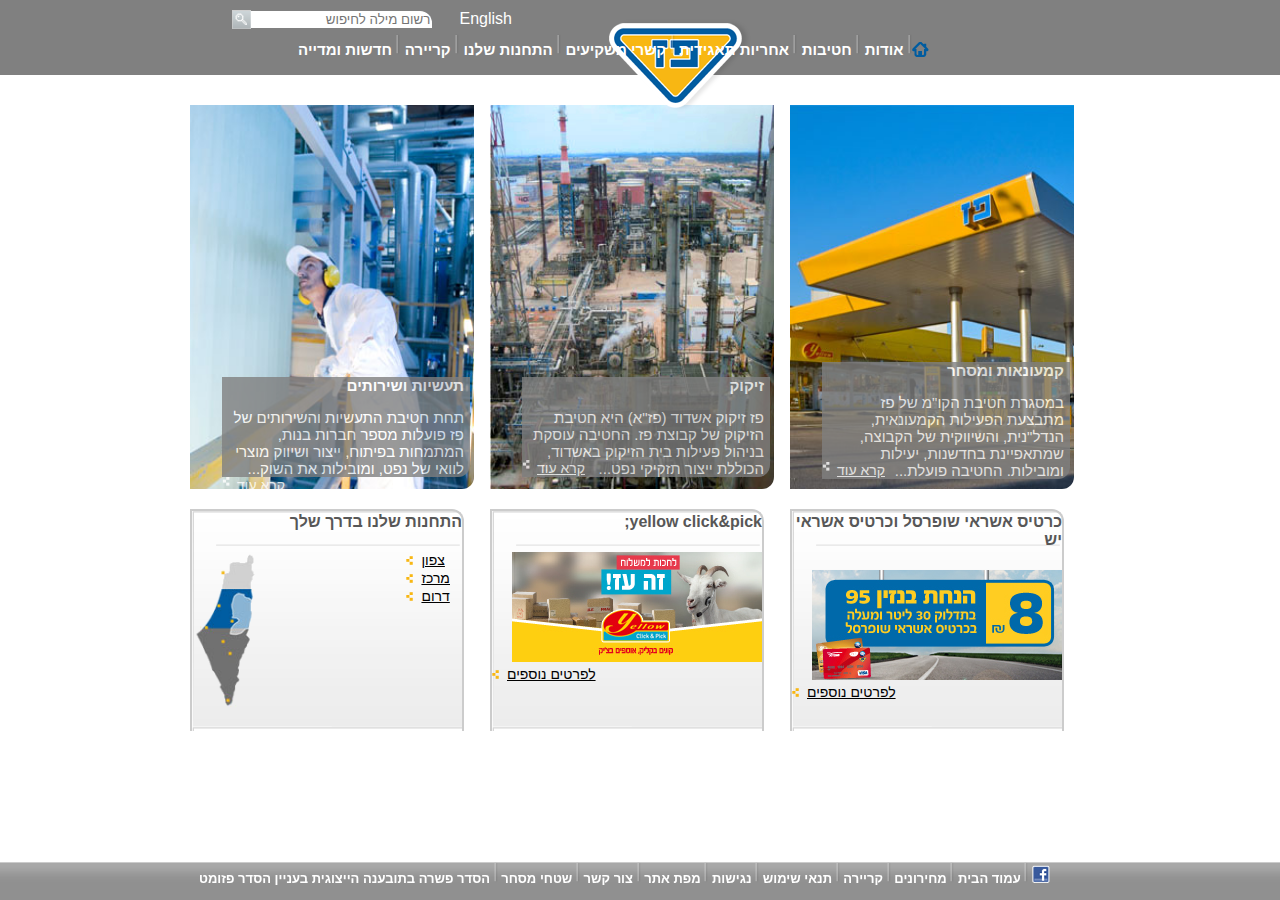
<file: index.html>
<!DOCTYPE html>
<html lang="en">
<head>
    <meta charset="UTF-8">
    <meta name="viewport" content="width=device-width, initial-scale=1.0">
    <link rel="stylesheet" href="style.css">
    <title>פז</title>
</head>
<body>
   
    
    <header>
     

       <div id="search">
        <span id="english"> English</span>
        <input id="search1" type="text" placeholder="רשום מילה לחיפוש">
       <a href="#"> <img  id="glass" src="assests/search_button.png"> </a>
        </div>
<br>
      
        

        <div id="menus">
           <a   id="logo" href="#">
            <img  src="assests/paz_logo.png">
           </a>
             <ul>
                <a id="menu_blue" href="#"></a>
               
               
             <div class="dropdown">
           
            <img src="assests/menu_sep.png">
             <span  >אודות</span>
             <div class="dropdown-content">
              
                <span>אודות</span>  
                <div class="dropdown-sep"> </div>
               <span>היסטוריה</span>
               <div class="dropdown-sep"> </div>
               <span>חזון וערכים</span>
               <div class="dropdown-sep"> </div>
               <span>מבנה הקבוצה</span>
               <div class="dropdown-sep"> </div>
               <span>חברי דירקטוריון</span>
               <div class="dropdown-sep"> </div>
               <span>הנהלת הקבוצה</span>
               <div class="dropdown-sep"> </div>
               <span>פרסים והוקרה</span>

                </div>
                    </div>
                    <div class="dropdown">
             <img src="assests/menu_sep.png">
            
             <span>חטיבות</span>
             <div class="dropdown-content">
                <span>חטיבות</span>  
                <div class="dropdown-sep"> </div>
                <span>קמעונאות ומסחר</span>  
                <div class="dropdown-sep"> </div>
                <span>תעשיה ושירותים</span>  
                <div class="dropdown-sep"> </div>
                <span>זיקוק</span>  
                <div class="dropdown-sep"> </div>
                </div>
            </div>
             <div class="dropdown">
             <img src="assests/menu_sep.png">
             <span>אחריות תאגידית</span>
             <div class="dropdown-content">
                <span>אחריות תאגידית</span>  
                <div class="dropdown-sep"> </div>
                <span>הקוד האתי</span>  
                <div class="dropdown-sep"> </div>
                <span>מעורבות חברתית</span>  
                <div class="dropdown-sep"> </div>
                <span>נגישות</span>  
                <div class="dropdown-sep"> </div>
                <span>איכות הסביבה ובטיחות</span>  
                <div class="dropdown-sep"> </div>
                <span>דירוג מעלה</span>  
                <div class="dropdown-sep"> </div>
                </div>
            </div>
             <div class="dropdown">
             
             <img src="assests/menu_sep.png">
             <span>קשרי משקיעים</span>
             <div class="dropdown-content">
                <span>פרופיל חברה</span>  
                <div class="dropdown-sep"> </div>
                <span>דו"חות כספיים</span>  
                <div class="dropdown-sep"> </div>
                <span>כלים למשקיע</span>  
                <div class="dropdown-sep"> </div>
                <span>נתוני מניה</span>  
                <div class="dropdown-sep"> </div>
                <span>אסיפות כלליות</span>  
                <div class="dropdown-sep"> </div>
                
                </div>


            </div>
            <div class="dropdown">
             <img src="assests/menu_sep.png">
             <span>התחנות שלנו </span>
             <div class="dropdown-content">
                <span>התחנות שלנו</span>  
                <div class="dropdown-sep"> </div>
                <span>נגישות מתחמי פז</span>  
                <div class="dropdown-sep"> </div>
                <span>רשימת תחנות</span>  
                <div class="dropdown-sep"> </div>
                <span>מועדונים</span>  
                <div class="dropdown-sep"> </div>
                
                </div>

             </div>
             <div class="dropdown">
             <img src="assests/menu_sep.png">
             <span>קריירה</span>
             <div class="dropdown-content">
                <span>לעבוד בפז</span>  
                <div class="dropdown-sep"> </div>
                <span>ניהול תחנות פז</span>  
                <div class="dropdown-sep"> </div>
                <span >קריירה </span>  
                <div class="dropdown-sep"> </div>
                
                
                </div>
             </div>
             <div class="dropdown">
             <img src="assests/menu_sep.png">
             <span>חדשות ומדייה</span>
             <div class="dropdown-content">
                <span>פרסומות</span>  
                <div class="dropdown-sep"> </div>
                <span>הודעות לעיתונות</span>  
                <div class="dropdown-sep"> </div>
               
                
                
                </div>
             </ul>
             
        </div>
    </header>

    <div class="container">

    <div class="flexi1">

        <div class="picup" id="pic1">
            <div class="textop" id="more_margin">
                <h3>קמעונאות ומסחר</h3>
                <p>במסגרת חטיבת הקו"מ של פז מתבצעת הפעילות הקמעונאית, הנדל"נית, והשיווקית של הקבוצה, שמתאפיינת בחדשנות, יעילות ומובילות. החטיבה פועלת...
                    <a href="#" class="link_more" >
                    <span >קרא עוד      <div class="read_more"></div></span></a>
                </p>
                
            </div>
        </div>
        <div class="picup" id="pic2">
            <div class="textop">
                <h3>זיקוק</h3>
                <p>פז זיקוק אשדוד (פז"א) היא חטיבת הזיקוק של קבוצת פז. החטיבה עוסקת בניהול פעילות בית הזיקוק באשדוד, הכוללת ייצור תזקיקי נפט...
                    <span class="link_more" >קרא עוד    </span>
                 
                </p>
            </div>
        </div>
        <div class="picup" id="pic3">
            <div class="textop">
                <h3>תעשיות ושירותים</h3>
                <p>תחת חטיבת התעשיות והשירותים של פז פועלות מספר חברות בנות, המתמחות בפיתוח, ייצור ושיווק מוצרי לוואי של נפט, ומובילות את השוק...
                    <span class="link_more" >קרא עוד</span>
                
                </p>
               
            </div>
        </div>


    </div>
    <div class="flexi2">
        <div class="picdown">
            <h4>כרטיס אשראי שופרסל וכרטיס אשראי יש</h4>
            
            <img src="assests/paz_250x110059890678.jpg">
            <a class="link_more_down" href="#">
            <span>לפרטים נוספים</span>
            </a>

        </div>

        <div class="picdown">
            <h4>yellow click&pick;</h4>
        
            <img src="assests/goat.jpg">
           <a class="link_more_down" href="#">
            <span>לפרטים נוספים</span>
            </a>
            
        </div>
        <div class="picdown">
            <h4>התחנות שלנו בדרך שלך</h4>
           
            <div id="places" >
                <a class="link_more_down" href="#">
                צפון </a> <br>
                <a class="link_more_down" href="#">
                מרכז </a> <br>
                <a class="link_more_down" href="#">
                דרום</a> <br>
               
            </div>
            <img id="map1" src="assests/map-transparent.png">

        </div>

    </div>
    </div>
    <footer>
        <div class="container">
            <ul>
                <span><a href="http://www.facebook.com/paz" > <img src="assests/fb_icon.png"></a> </span>
                <img src="assests/menu_sep.png">
                <span><a href="index.html" >עמוד הבית</a>  </span>
                <img src="assests/menu_sep.png">
                <span><a href="#" >מחירונים</a>  </span>
                <img src="assests/menu_sep.png">
                <span><a href="#" >קריירה</a>   </span>
                <img src="assests/menu_sep.png">
                <span><a href="#" >תנאי שימוש</a>   </span>
                <img src="assests/menu_sep.png">
                <span><a href="#" >נגישות</a>   </span>
                <img src="assests/menu_sep.png">
                <span><a href="#" >מפת אתר</a>   </span>
                <img src="assests/menu_sep.png">
                <span><a href="about.html" >צור קשר</a>   </span>
                <img src="assests/menu_sep.png">
                <span><a href="#" > שטחי מסחר</a>   </span>
                <img src="assests/menu_sep.png">
                <span><a href="#" >הסדר פשרה בתובענה הייצוגית בעניין הסדר פזומט</a>   </span>

            </ul>
        </div>
    </footer>
</body>
</html>
</file>
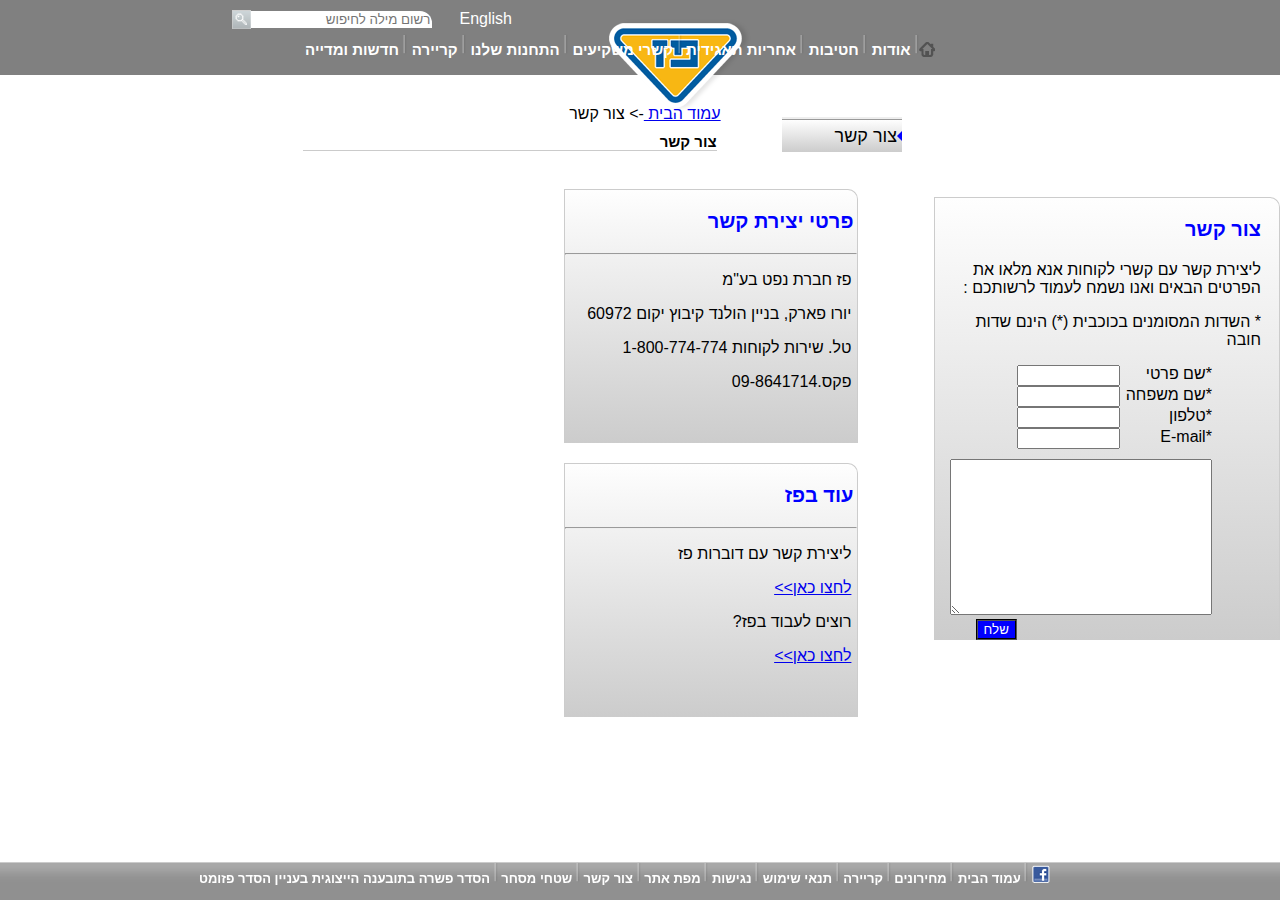
<file: about.html>
<!DOCTYPE html>
<html lang="en">
<head>
    <meta charset="UTF-8">
    <meta name="viewport" content="width=device-width, initial-scale=1.0">
    <title>פז - צור קשר</title>
    <link rel="stylesheet" href="style.css">
    <link rel="stylesheet" href="style2.css">
</head>
<body>
      
    <header>
     

        <div id="search">
         <span id="english"> English</span>
         <input id="search1" type="text" placeholder="רשום מילה לחיפוש">
        <a href="#"> <img  id="glass" src="assests/search_button.png"> </a>
         </div>
 <br>
       
         
 
         <div id="menus">
            <a   id="logo" href="#">
             <img  src="assests/paz_logo.png">
            </a>
              <ul>
                 <a id="menu_blue2" href="#"></a>
                
                
              <div class="dropdown">
            
             <img src="assests/menu_sep.png">
              <span  >אודות</span>
              <div class="dropdown-content">
               
                 <span>אודות</span>  
                 <div class="dropdown-sep"> </div>
                <span>היסטוריה</span>
                <div class="dropdown-sep"> </div>
                <span>חזון וערכים</span>
                <div class="dropdown-sep"> </div>
                <span>מבנה הקבוצה</span>
                <div class="dropdown-sep"> </div>
                <span>חברי דירקטוריון</span>
                <div class="dropdown-sep"> </div>
                <span>הנהלת הקבוצה</span>
                <div class="dropdown-sep"> </div>
                <span>פרסים והוקרה</span>
 
                 </div>
                     </div>
                     <div class="dropdown">
              <img src="assests/menu_sep.png">
             
              <span>חטיבות</span>
              <div class="dropdown-content">
                 <span>חטיבות</span>  
                 <div class="dropdown-sep"> </div>
                 <span>קמעונאות ומסחר</span>  
                 <div class="dropdown-sep"> </div>
                 <span>תעשיה ושירותים</span>  
                 <div class="dropdown-sep"> </div>
                 <span>זיקוק</span>  
                 <div class="dropdown-sep"> </div>
                 </div>
             </div>
              <div class="dropdown">
              <img src="assests/menu_sep.png">
              <span>אחריות תאגידית</span>
              <div class="dropdown-content">
                 <span>אחריות תאגידית</span>  
                 <div class="dropdown-sep"> </div>
                 <span>הקוד האתי</span>  
                 <div class="dropdown-sep"> </div>
                 <span>מעורבות חברתית</span>  
                 <div class="dropdown-sep"> </div>
                 <span>נגישות</span>  
                 <div class="dropdown-sep"> </div>
                 <span>איכות הסביבה ובטיחות</span>  
                 <div class="dropdown-sep"> </div>
                 <span>דירוג מעלה</span>  
                 <div class="dropdown-sep"> </div>
                 </div>
             </div>
              <div class="dropdown">
              
              <img src="assests/menu_sep.png">
              <span>קשרי משקיעים</span>
              <div class="dropdown-content">
                 <span>פרופיל חברה</span>  
                 <div class="dropdown-sep"> </div>
                 <span>דו"חות כספיים</span>  
                 <div class="dropdown-sep"> </div>
                 <span>כלים למשקיע</span>  
                 <div class="dropdown-sep"> </div>
                 <span>נתוני מניה</span>  
                 <div class="dropdown-sep"> </div>
                 <span>אסיפות כלליות</span>  
                 <div class="dropdown-sep"> </div>
                 
                 </div>
 
 
             </div>
             <div class="dropdown">
              <img src="assests/menu_sep.png">
              <span>התחנות שלנו </span>
              <div class="dropdown-content">
                 <span>התחנות שלנו</span>  
                 <div class="dropdown-sep"> </div>
                 <span>נגישות מתחמי פז</span>  
                 <div class="dropdown-sep"> </div>
                 <span>רשימת תחנות</span>  
                 <div class="dropdown-sep"> </div>
                 <span>מועדונים</span>  
                 <div class="dropdown-sep"> </div>
                 
                 </div>
 
              </div>
              <div class="dropdown">
              <img src="assests/menu_sep.png">
              <span>קריירה</span>
              <div class="dropdown-content">
                 <span>לעבוד בפז</span>  
                 <div class="dropdown-sep"> </div>
                 <span>ניהול תחנות פז</span>  
                 <div class="dropdown-sep"> </div>
                 <span >קריירה </span>  
                 <div class="dropdown-sep"> </div>
                 
                 
                 </div>
              </div>
              <div class="dropdown">
              <img src="assests/menu_sep.png">
              <span>חדשות ומדייה</span>
              <div class="dropdown-content">
                 <span>פרסומות</span>  
                 <div class="dropdown-sep"> </div>
                 <span>הודעות לעיתונות</span>  
                 <div class="dropdown-sep"> </div>
                
                 
                 
                 </div>
              </ul>
              
         </div>
     </header>
    
    <br>
     <div class="upper">
    <div id="sidemenu"> 
        <div class="aleft"></div>
       <a href="#" >צור קשר</a>

   </div>
   <div id="contact">
    <a href="index.html"><span></span>עמוד הבית  </span> </a>
    <span>-> צור קשר</span>
    <div class="title2">
        <h1>צור קשר</h1>
       
    </div>
    </div>
     </div>
     <div class="container about_addemtum ">
        
        
        <br>
       
        <br>
        
       
        <div class="form">
            <p class="blue">צור קשר </p>
            <p>    ליצירת קשר עם קשרי לקוחות אנא מלאו את הפרטים הבאים ואנו נשמח לעמוד לרשותכם : </p>
           <p>     * השדות המסומנים בכוכבית (*) הינם שדות חובה</p>
          <div class="form_contents">
           <div class="line_form">
           <span>*שם פרטי</span>   <input type="text" >  </div>
           <div class="line_form">
           <span>*שם משפחה</span>   <input type="text">  </div>
           <div class="line_form">
           <span>*טלפון</span>   <input type="tel"> </div>
           <div class="line_form">
           <span>*E-mail</span>   <input type="email"> </div> 
           <textarea rows=10 cols=30 ></textarea> <br>
           <button class="blue-btn">שלח</button> 
        </div>
        </div>
        <div class="info">
            <p class="blue head_misc">פרטי יצירת קשר</p>
            <hr>
            <div class="infotext">
            <p>פז חברת נפט בע"מ
             </p>
             <p>   יורו פארק, בניין הולנד
                קיבוץ יקום 60972
                </p>
                <p>
                טל. שירות לקוחות 1-800-774-774
                </p>
            <p>    פקס.09-8641714</p>
                <br>
                <br>
                </div>
        </div>
        <br>
        <br>

        <div class="info" id="info2">
            <p class="blue head_misc">עוד בפז</p>
            <hr>
            <div class="infotext">
            <p>
                ליצירת קשר עם דוברות פז </p>
                <a href="#">
                לחצו כאן>>
                </a>
                <p>רוצים לעבוד בפז? </p>
                <a href="#">
                לחצו כאן>> 
                </a>
                </p>
                </div>
                <br>
                <br>
        </div>


     </div>
   

     

     <footer>
        <div class="container">
            <ul>
                <span><a href="http://www.facebook.com/paz" > <img src="assests/fb_icon.png"></a> </span>
                <img src="assests/menu_sep.png">
                <span><a href="index.html" >עמוד הבית</a>  </span>
                <img src="assests/menu_sep.png">
                <span><a href="#" >מחירונים</a>  </span>
                <img src="assests/menu_sep.png">
                <span><a href="#" >קריירה</a>   </span>
                <img src="assests/menu_sep.png">
                <span><a href="#" >תנאי שימוש</a>   </span>
                <img src="assests/menu_sep.png">
                <span><a href="#" >נגישות</a>   </span>
                <img src="assests/menu_sep.png">
                <span><a href="#" >מפת אתר</a>   </span>
                <img src="assests/menu_sep.png">
                <span><a href="about.html" >צור קשר</a>   </span>
                <img src="assests/menu_sep.png">
                <span><a href="#" > שטחי מסחר</a>   </span>
                <img src="assests/menu_sep.png">
                <span><a href="#" >הסדר פשרה בתובענה הייצוגית בעניין הסדר פזומט</a>   </span>

            </ul>
        </div>
    </footer>


</body>
</html>
</file>
<file: style.css>
body
{
    direction: rtl;
    margin : 0px auto;
    font-family: Arial, Helvetica, sans-serif;
}
.container
{
    width: 900px;
    margin: 0 auto;
    padding-bottom: 30px;
}

header
{
    text-align: center;
    background-color:grey;
}
#search 
{
    position: absolute;
    margin-right:60%;
    margin-top: 10px;
    align-items: center;
}
#menu_blue 
{
    background: url("./assests/menu_home_blue.png") no-repeat center left;
    padding:15px;
    width:20px;
    height: 20px;
}
#english 
{
    color:white;
    margin-left:0.6cm;
}

#english:hover
{
    cursor: pointer;
    color:blue;
    text-decoration: underline;
    margin-left:0.6cm;

}

#search1
{ 
   display: inline;
   border-top-right-radius: 12px;
   border-style: none;
   
  
}
#glass 
{
    display:inline;
    position: absolute;
   
}
#menus
{
    image-rendering: auto;
    justify-content:center;
    display: inline-flex;
}
.dropdown>span
{
    color:white;
    font-weight:bold;
    font-size: 15px;
}
header>#menus>#logo
{
    position: absolute;
    top: 0.5cm;
    right: 14cm;
    
}

.dropdown {
    position: relative;
    display: inline-block;
  }
  
  .dropdown:hover>span {
    cursor: pointer;
    color:blue;
    text-decoration: underline;
    position: relative;
    display: inline-block;
  }


  .dropdown-content {
    display: none;
    color:white;
    position: absolute;
    width: 10cm;
    background-image: url("./assests/menu_dropdown_bg.png");
    box-shadow: 0px 8px 16px 0px rgba(0,0,0,0.2);
    z-index: 1;
  }

  .dropdown-content>span:hover {
    cursor: pointer;
   
    color:blue;
   
    width: 10cm;
    box-shadow: 0px 8px 16px 0px rgba(0,0,0,0.2);
    text-decoration: underline;
    z-index: 1;
  }

  
  .dropdown:hover >.dropdown-content {
    display: block;
    width: 6cm;
    text-align: right;
    text-decoration: underline;
    
  }
  .dropdown-content>span
  {
     
      width: 100%;
     /* background-image: url("./assests/menu_dropdown_bg.png");*/
  }
  

  .dropdown-sep
  {
      width: 100%;
      height: 2px;
    background-image: url("./assests/menu_dropdown_sep.png");
  }

.flexi1
{
    margin-top: 30px;
    flex-direction: row;
    display: flex;
    justify-content: center;
}
/*291 × 354 pixels */
#pic1
{
    background-image: url("./assests/1908364606615453350.JPG") ;
  
}

#pic2
{
    background-image: url("./assests/Picture-046410251500.jpg") ;
}
#pic3
{
    background-image: url("./assests/פזקר_-291_354410564000.jpg") ;
}

.picup
{
    background-size: 100% 100%; 
    margin-right:16px;
    height: 384px;
    width: 291px;
    border-bottom-right-radius: 12px;
}
.textop
{
    opacity: 0.8;
    margin-top: 7.2cm;
    margin-right:4px;
    font-size:13px;
    background-color: gray;
    border-bottom-right-radius: 12px;
    margin-left:4px;
    width:248px;
}

.textop>p
{
    margin-right: 6px;
    color:white;
    font-size: 15px;
    margin-top: 4px;
}

.textop>h3
{
    margin-right: 6px;
    color:white; 
}
#more_margin
{
    margin-top: 6.8cm !important;
}
.link_more
{
  position: relative;
    background-color: gray;
   float: left;
    color:white; 
    font-size: 14px;
   text-decoration: underline;
   background: url(./assests/read_more_white.png) no-repeat;
    padding-left: 15px;
   
  
}
.link_more_down
{
    position: relative;
   
   float: left;
    color:black; 
    font-size: 14px;
   text-decoration: underline;
   background: url("./assests/read_more_yellow.png") no-repeat left;
   padding-left: 15px;
   
}

.link_more_down:hover
{
    position: relative;
   
   float: left;
    color:blue; 
    font-size: 14px;
   text-decoration: underline;
   background: url("./assests/read_more_blue.png") no-repeat left;
   padding-left: 15px;
   
}


.link_more:hover
{
   cursor: pointer;
    background-color: gray;
   float: left;
    color:blue; 
   text-decoration: underline;
   background: url("./assests/read_more_blue.png") no-repeat;
    padding-left: 15px;
  
}


.flexi2
{
    margin-top: 20px;
    flex-direction: row;
    display: flex;
    justify-content: center;
}
.picdown
{
    background-image: url("./assests/small_cube_bg.png");
    text-align: right;
    width: 284px;
    height: 220px;
    color: #575757;
    margin-right: 26px;
    border: 0 none #ccc;
    border-top: 2px solid #ccc;
    border-left:   2px solid #ccc;
    border-right:   2px solid #ccc;;
    border-bottom: 2px none #ccc;
    border-radius: 0;
    border-top-right-radius: 12px;
}
.picdown>h4
{
    margin-top: 2px;
}
.bottom_contact
{
    background-color: #575757;
}
#places
{
    float: right;
    padding-right:12px;
}
.picdown>#map1
{
    position: relative;
    height: 155px;
  
    float: left;
  
  
}
footer
{
    position: fixed;
    background: url("./assests/footer_bg.png") ;
    height:38px;
    width:100%;
    font-size:13px;
    z-index: 99;
    font-weight: bold;;
    bottom: 0px;;
}

footer>.container>ul
{
   margin: 0 auto;
}


footer>.container>ul>span>a
{
    color:white;
    margin-bottom: 6px;
    text-decoration: none;
}
footer>.container>ul>span>a:hover
{
    color:blue;
    margin-bottom: 6px;
    text-decoration: underline;
}


.blue 
{
    color:blue;
    font-weight: bold;
    font-size:20px;
}
</file>
<file: style2.css>
.line_form
{
    display: flex;
    justify-content: space-between;
    width:195px;
    
}
.line_form>input[type="text"]
{
    width:95px;
}
.line_form>input[type="tel"]
{
    width:95px;
}
.line_form>input[type="email"]
{
    width:95px;
}
.blue-btn:hover
{
    cursor: pointer;
    background-color: yellow;
    color:black;
    border-style: groove;
    margin-right: 72%;
    
}
.blue-btn
{
    background-color: blue;
    color:white;
    border-style: groove;
    margin-right: 72%;
}

.form {
    
    background-image: linear-gradient(#FEFEFE, #CCCCCC);
    width:320px;
    padding-left:6px;
    padding-right: 18px;
    border-top-right-radius: 10px;
    border-style: solid solid none solid;
    border-width: 1px;
    border-color: #CCCCCC;
    float: right;
}
.form_contents
{
    padding-right: 1.3cm;
}
.info 
{
    border-top-right-radius: 10px;
    background-image: linear-gradient(#FEFEFE, #CCCCCC);
    float: right;
    width: 292px;
    margin-top: -8px;
    margin-right:2cm;
    border-style: solid solid none solid;
    border-width: 1px;
    border-color: #CCCCCC;
}
#info2
{
    margin-top:20px;
}
.infotext
{
    margin-right:6px;
}
.head_misc
{
    margin-right:4px;
}
textarea
{
    margin-top:10px;
}

.aleft {
    width: 0; 
    height: 0; 
    margin-top:11px;
    border-top: 5px solid transparent;
    border-bottom: 5px solid transparent; 
    float:right;
    border-right:5px solid blue; 
  }
  #sidemenu {
    
    width: 120px;
    float: right;
    text-align: right;
    background-image: linear-gradient(#FEFEFE, #CCCCCC);
    margin-top: 12px;
    margin-right: 10cm;
   border-top-style:ridge;
   font-size:18px;
   line-height: 32px;
}
#sidemenu>a
{
    color:black;
    text-decoration: none;
}
#sidemenu:hover>a
{
    color:blue;
    text-decoration: underline;
}
#menu_blue2
{
    background: url("./assests/menu_home.png") no-repeat center left;
    padding:8px;
    width:20px;
    height: 20px;
}
#menu_blue2:hover
{
    background: url("./assests/menu_home_blue.png") no-repeat center left;
    padding:8px;
    width:20px;
    height: 20px;
}
.title2>h1
{
    width:414px;
    font-size:15px;
    border-bottom: 1px solid #cbcbcb;
    margin-right:4px;

}
#contact
{
    margin-top:12px;
    margin-right:14.8cm;
}
.about_addemtum
{
    margin-left: 465px;
}
</file>
